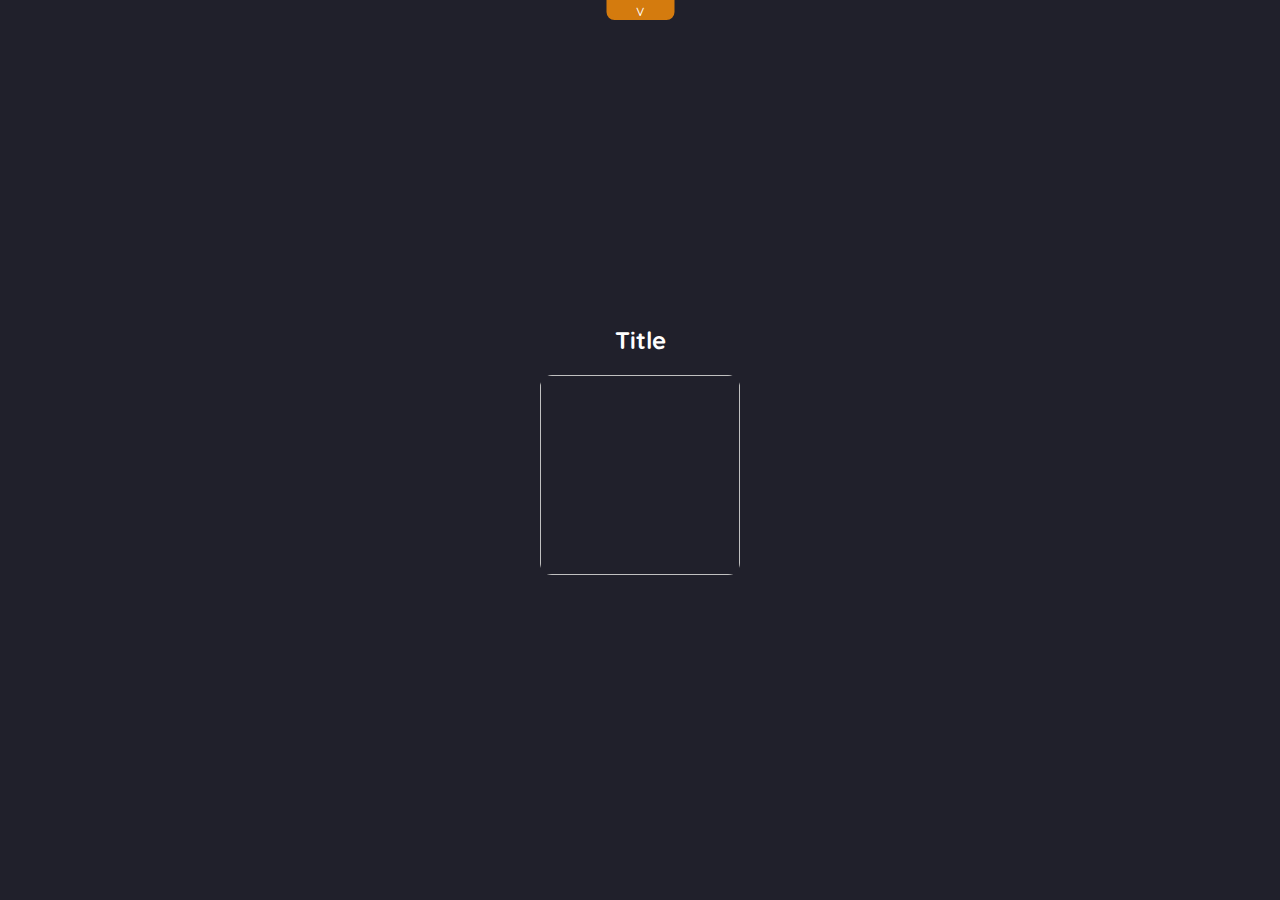
<file: API Finder/index.html>
<!DOCTYPE html>
<html lang="es">
<head>
    <meta charset="UTF-8">
    <meta name="viewport" content="width=device-width, initial-scale=1.0">
    <title>API Finder</title>
    <link rel="stylesheet" href="./styles.css">
</head>
<body>
    <form action="">
        <div class="number">
            <label for="producto">Product Number:</label>
            <input type="text" id="producto" placeholder="Inserte el numero del producto">
            <div class="desplegable">v</div>
        </div>
        <button id="search" type="button">Buscar</button>
    </form>
    <section>
        <h2 class="product-name">Title</h2>
        <img alt="" class="product-image">
    </section>
    <script src="./main.js"></script>
</body>
</html>
</file>
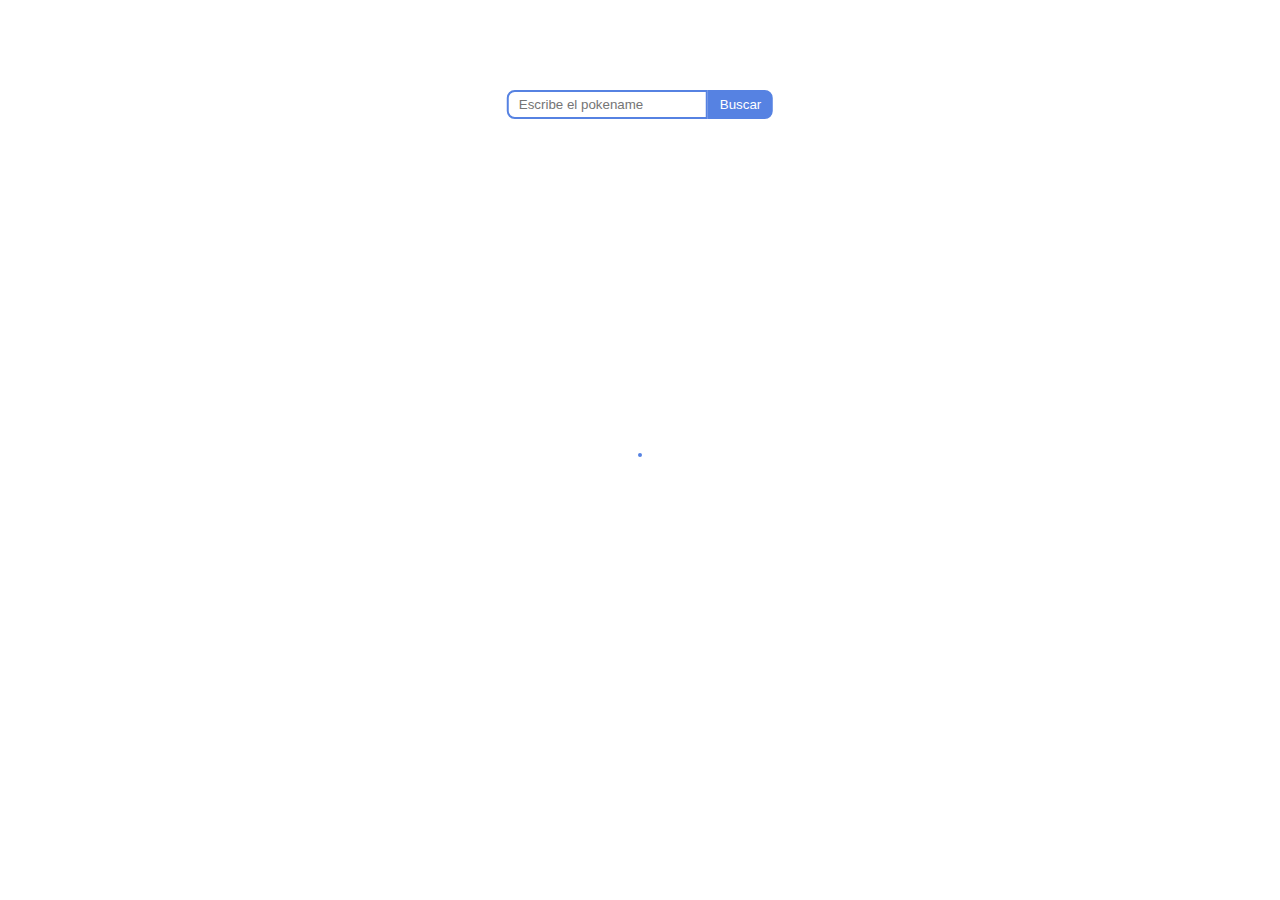
<file: PokeAPI/index.html>
<!DOCTYPE html>
<html lang="en">
<head>
    <meta charset="UTF-8">
    <meta name="viewport" content="width=device-width, initial-scale=1.0">
    <title>Document</title>
    <link rel="stylesheet" href="./style.css">
</head>
<body>
    <div class="inputContainer">
        <input type="text" placeholder="Escribe el pokename" id="inputPokemon">
        <button id="traerDatos">Buscar</button>
    </div>
    <div class="pokemonFound">
        <div id="pokemonName"></div>
        <img id="pokemonImage"></img>
    </div>
    
    
    
    <script src="./main.js"></script>
</body>
</html>
</file>
<file: API Finder/styles.css>
@import url('https://fonts.googleapis.com/css2?family=Quicksand:wght@300;400;500;600;700&display=swap');
*{
    margin: 0;
    padding: 0;
    box-sizing: border-box;
    font-family: 'Quicksand', sans-serif;
}
form{
    background-color: rgb(212, 123, 14);
    padding: 10px 20px;
    display: flex;
    position: absolute;
    top: 0;
    left: 50%;
    border-radius: 0 0 12px 12px;
    transform: translateX(-50%) translateY(-100%);
    transition: .5s;
    transition-delay: 2s;
}
form:hover{
    transform: translateX(-50%) translateY(0);
    transition: .5s;
}
form label{
    color: white;
    font-weight: 700;
}
form input{
    background: white;
    width: 40px;
    height: 30px;
    text-align: center;
    border-radius: 12px;
    border: none;
    outline: none;
}
.desplegable{
    padding: 0 30px;
    color: white;
    background-color: rgb(212, 123, 14);
    position: absolute;
    bottom: 0;
    left: 50%;
    border-radius: 0 0 8px 8px;
    transform: translateY(100%) translateX(-50%);
}
section{
    background-color: rgb(32, 32, 43);
    width: 100%;
    height: 100vh;
    display: flex;
    flex-direction: column;
    justify-content: center;
    align-items: center;
}
h2{
margin-bottom: 20px;
color: white;
}
img{
    width: 200px;
    height: 200px;
    border-radius: 12px;
}
button{
    background-color: rgb(170, 94, 0);
    width: 100px;
    height: 30px;
    border-radius: 8px;
    margin-left: 20px;
    border: none;
    color: white;
}
button:hover{
    background-color: rgb(126, 71, 4);
}
</file>
<file: PokeAPI/style.css>
*{
    margin: 0;
    padding: 0;
    box-sizing: border-box;
}
.inputContainer{
    display: flex;
    position: absolute;
    top:10vh;
    left:50%;
    transform: translateX(-50%);
}
#inputPokemon{
    padding: 5px 10px;
    border-radius: 8px 0 0 8px;
    border: solid 2px #5682e2;
    outline: none;
}
#traerDatos{
    background: #5682e2;
    padding: 5px 10px;
    color: #FFFFFF;
    border: solid 2px #5682e2;
    border-radius: 0 8px 8px 0;
}
#traerDatos:hover{
    background-color: #3e60ab;
    border: solid 2px #3e60ab;
}
.pokemonFound{
    display: flex;
    flex-direction: column;
    align-items: center;
    position: absolute;
    top:50%;
    left:50%;
    transform: translateX(-50%) translateY(-50%);
}
#pokemonName{
    font-size: 20px;
    font-family: 'Gill Sans', 'Gill Sans MT', Calibri, 'Trebuchet MS', sans-serif;
    font-weight: 600;
}
#pokemonImage{
    background-color: #dae1f1;
    margin-top: 10px;
    border: solid 2px #5682e2;
    border-radius: 12px;
}
</file>
